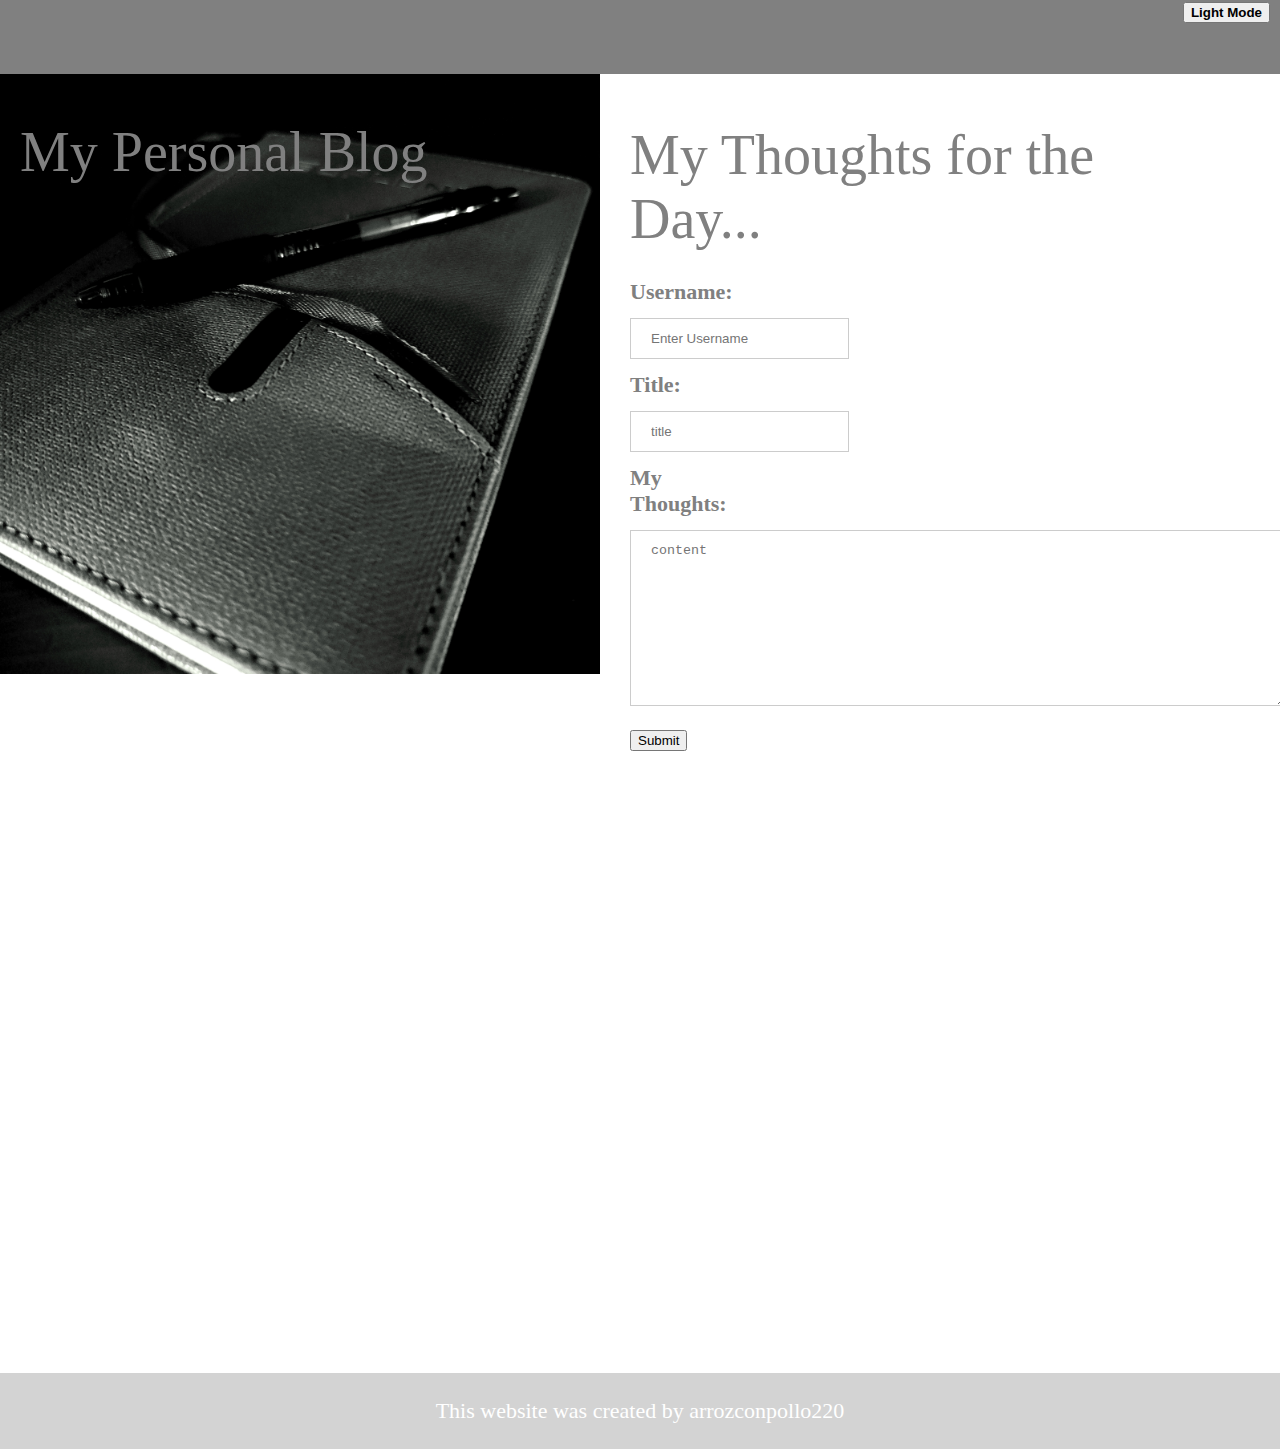
<file: index.html>
<!DOCTYPE html>
<html lang="en">

<head>
<meta charset="UTF-8">
<title>Personal Blog Site 1</title>
<link rel="Stylesheet" type="Text/css" href="./assets/css/styles.css">
</head>

<body style="margin: 0px; height: 100%;" id= "body">
<header>
    <button id= "mode" class="light">
        <b>Light Mode</b>
    </button>
</header>

    <section id="title" class="title">
    <h2  id="blog" class="blog">My Personal Blog</h2>
    <img src="./assets/Images/20240509_165015.jpg" alt="Journal and pen" width="600" height="600" class="left align">
    <h2 class="thoughts">My Thoughts for the Day...</h2>

    <form id="thought-form" class="container">
    <label for="username"><b>Username:</b></label>
    <input type="text" placeholder="Enter Username" name="uname" id="username-input" required>

    <label for="title"><b>Title:</b></label>
    <input type="text" placeholder="title" name="title" id="title-input" required>

    <b>My Thoughts:</b><textarea id="thought-input" for="content" name="content" rows="10" cols="75" type="text" placeholder="content" required></textarea>

    <input type="submit">  
    
</form >

 

<footer>
    <p>This website was created by arrozconpollo220</p>
</footer>

<script src="./assets/js/blog.js"></script>

</body>

</html>
</file>
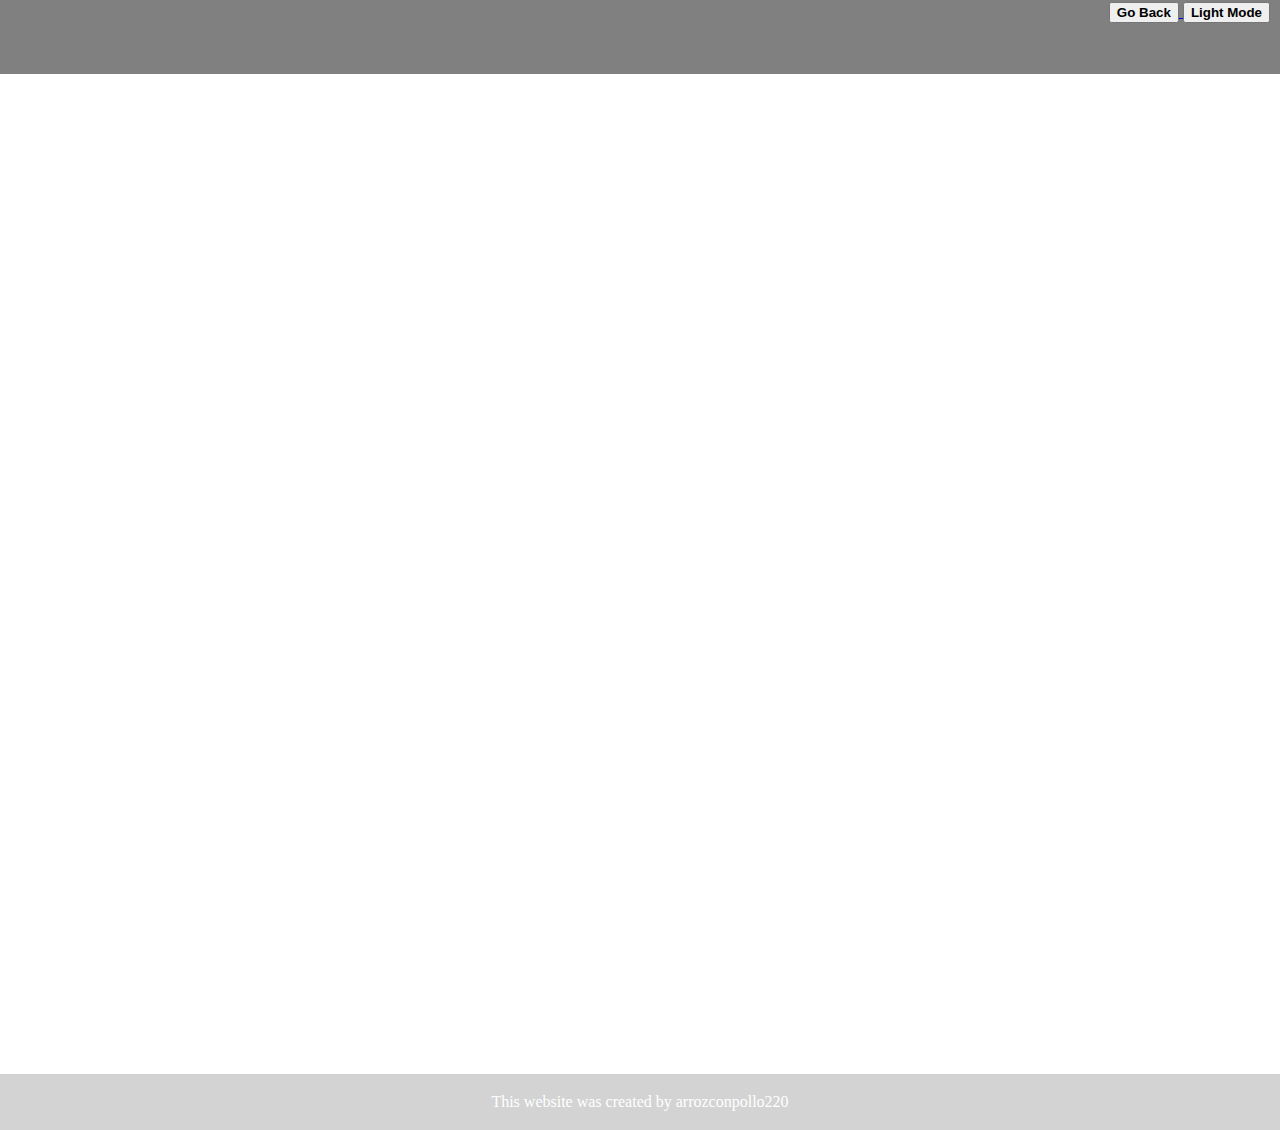
<file: blog.html>
<!DOCTYPE html>
<html lang="en">

<head>
<meta charset="UTF-8">
<title>Personal Blog Site 2</title>
<link rel="Stylesheet" type="Text/css" href="./assets/css/form.css">
</head>
<body style="margin: 0px; height: 100%;" id= "body"></body>
<header>
    
    <a href="index.html">
    <button id="back" class="back" >
        <b>Go Back</b></button>
    </a>

        <button id= "mode" class="light">
            <b>Light Mode</b>
        </button>

</header>

<body>

<section>

    
</section>



<footer>
    <p>This website was created by arrozconpollo220</p>
</footer>

<script src="./assets/js/form.js"></script>

</body>
</html>
</file>
<file: assets/css/styles.css>
body {
    background-color: white;
    color: grey;
}

.dark-mode {
    background-color: black;
    color: white;
}

header {
    border-color: black;
    background-color:grey; 
    padding: 2px;
    height: 70px;
    text-align: right;
    padding-right: 10px;
}

section {
    position: relative;
    display: block;
    font-size: 22px;
}

section h2 {
    font-family: Brush Script MT;
    color: grey;
    font-weight: 500;
    font-size: 56px;
    position: absolute;
    padding-left: 20px
}

section h3 { 
    text-align: left;
    font-family: Brush Script MT;
    color: grey;
}

section h4 {
    text-align: center;
}

.thoughts {
    width: 45%;
    position: relative;
    left: 610px;
    bottom: 603px;
}

.container [type=text] {
    padding: 12px 20px;
    margin: 13px 0;
    display: inline-block;  
    border: 1px solid #ccc;
    box-sizing: border-box;
  }

.container {
    position: relative;
    left: 630px;
    bottom: 622px;
    width: 0px;
    font-family: Brush Script MT;
    color: grey;
}

footer {                                                                                                                                                                                                                                                                                                                                                                  
    text-align: center;
    color: white;
    background-color: lightgray;
    padding-bottom: 3px;
    padding-top: 3px;
    position: relative;
    bottom: 0px;
}
</file>
<file: assets/css/form.css>
header {
    border-color: black;
    background-color:grey; 
    padding: 2px;
    height: 70px;
    text-align: right;
    padding-right: 10px;
}

footer {                                                                                                                                                                                                                                                                                                                                                                  
    text-align: center;
    color: white;
    background-color: lightgray;
    padding-bottom: 3px;
    padding-top: 3px;
    position: relative;
    top: 1000px
}

body {
    background-color: white;
    color: grey;
}

.dark-mode {
    background-color: black;
    color: white;
}
</file>
